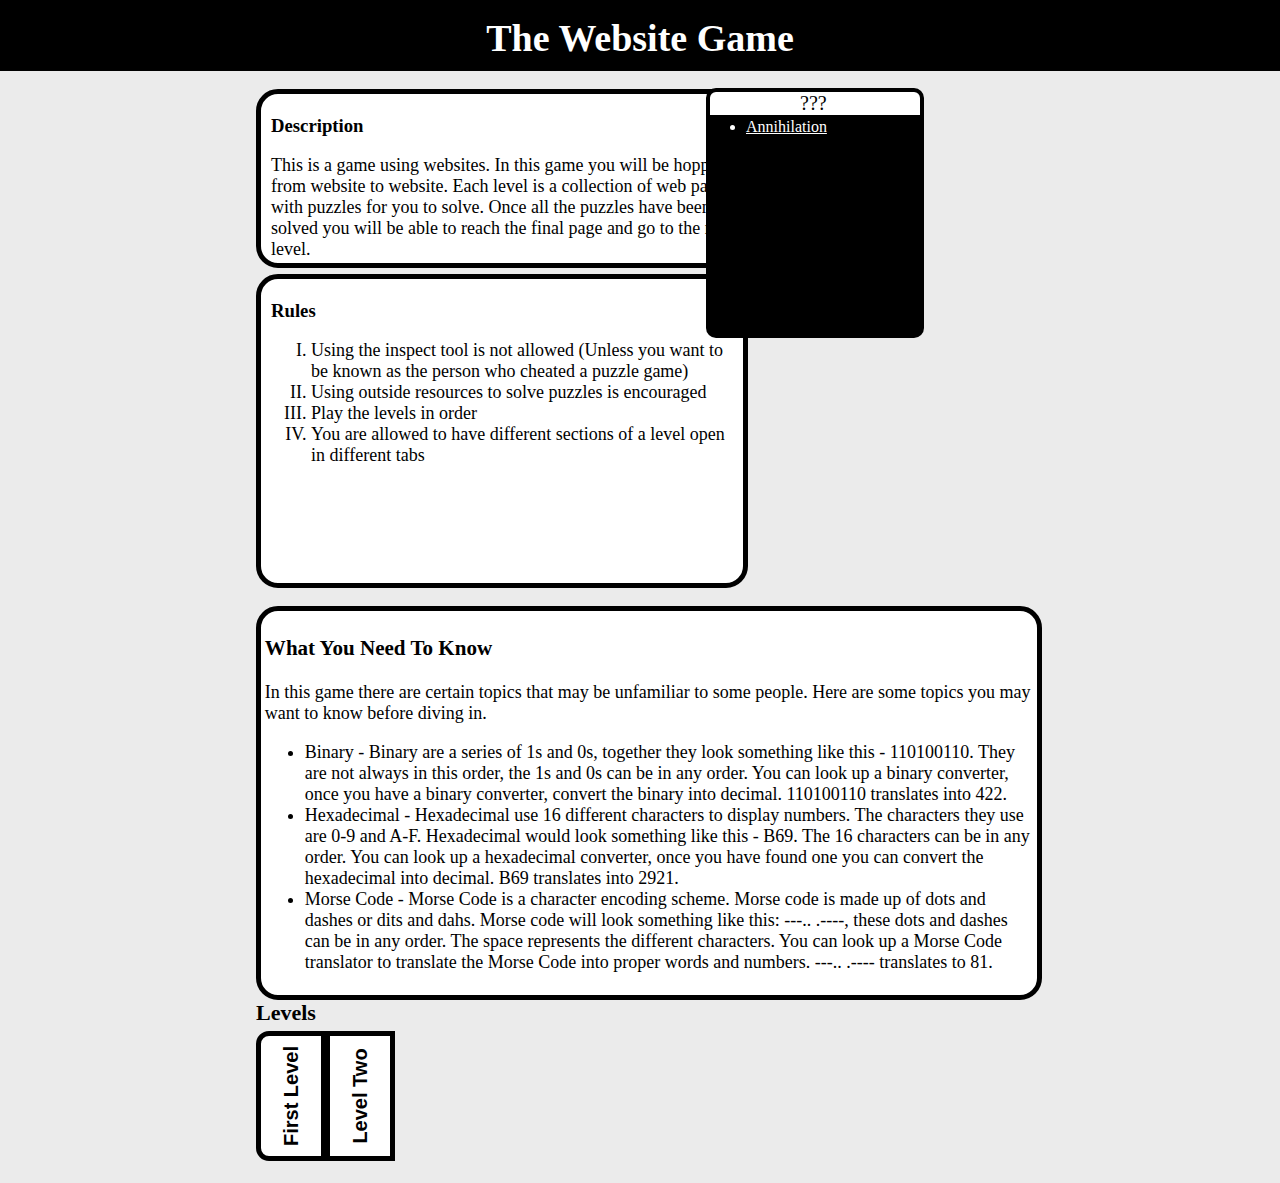
<file: index.html>
﻿<!--
  Name: Xavier Burgess
  Course: Web Development
  Teacher: Mr. Hardman
  School: PTEC
  Date Last Modified: November 16th, 2019
  Important Notes: Use Microsoft Edge to open the website due to some minor issues with the bonus level and Chrome
-->
<!DOCTYPE html>


<html lang="en" xmlns="http://www.w3.org/1999/xhtml">
<head>
    <meta charset="utf-8" />
    <title>Main Menu</title>
    <link rel="stylesheet" type="text/css" href="homePageStyle.css" />
</head>
<body>
    <header>
        <div class="headingBox">
            <h1 class="heading">The Website Game</h1>
        </div>
        <br />
    </header>
    <main>
        <div class="descBox">
            <h3>Description</h3>
            <div class="descText">
                <p>
                    This is a game using websites. In this game you will be hopping <br />from website to website. Each level is a collection of
                    web pages <br />with puzzles for you to solve. Once all the puzzles have been <br />solved you will be able to reach the final page and
                    go to the next <br />level.
                </p>
            </div>
        </div>
        <br />
        <br />
        <div class="entireBonus">
            <div class="bonusHead">
                <p>???</p>
            </div>

            <div class="bonusBox">
                <ul>
                    <li><a href="bonus-levels/first-level/annihilation.html">Annihilation</a></li>
                </ul>
            </div>
        </div>

        <div class="rulesBox">
            <h3>Rules</h3>
            <ol type="I" class="rulesText">
                <li>Using the inspect tool is not allowed (Unless you want to be known as the person who cheated a puzzle game)</li>
                <li>Using outside resources to solve puzzles is encouraged</li>
                <li>Play the levels in order</li>
                <li>You are allowed to have different sections of a level open in different tabs</li>
            </ol>
        </div>
        <br />

        <div class="info">
            <h3>What You Need To Know</h3>
            <p>
                In this game there are certain topics that may be unfamiliar to some people. Here are some topics you may want to know before diving in.
                <ul>
                    <li>Binary - Binary are a series of 1s and 0s, together they look something like this - 110100110. They are not always in this order,
                    the 1s and 0s can be in any order. You can look up a binary converter, once you have a binary converter, convert the binary into 
                    decimal. 110100110 translates into 422.</li>
                    <li>Hexadecimal - Hexadecimal use 16 different characters to display numbers. The characters they use are 0-9 and A-F. Hexadecimal 
                    would look something like this - B69. The 16 characters can be in any order. You can look up a hexadecimal converter, once you have
                    found one you can convert the hexadecimal into decimal. B69 translates into 2921.</li>
                    <li>Morse Code - Morse Code is a character encoding scheme. Morse code is made up of dots and dashes or dits and dahs. Morse code will
                    look something like this: ---.. .----, these dots and dashes can be in any order. The space represents the different characters. You
                    can look up a Morse Code translator to translate the Morse Code into proper words and numbers. ---.. .---- translates to 81.</li>
                </ul>
            </p>
        </div>

        <br/>

        <h3 class="lvlText">Levels</h3>
    </main>

    <nav>
        <div class="lvl1Button">
            <button style="border-top-left-radius: 13px;
                border-top-right-radius: 13px;
                font-size: 20px;"
                    onclick="window.location.href='level-one/one-a.html'">
                First Level
            </button>
        </div>
        <div class="lvl2Button">
            <button style="font-size: 20px;" onclick="window.location.href='level-two/two-a.html'">Level Two</button>
        </div>

    </nav>
    <br/>
    <p></p>

</body>
</html>
</file>
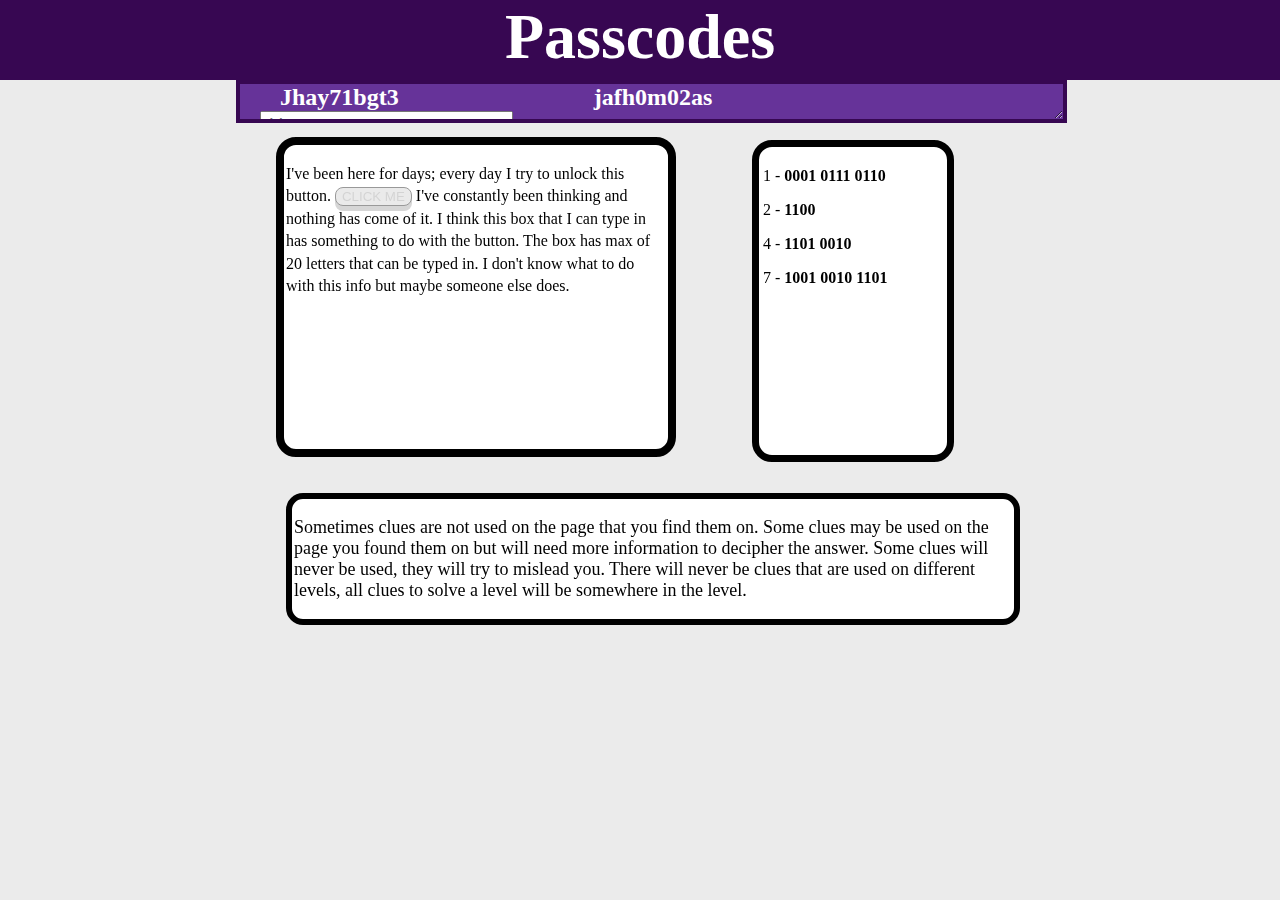
<file: level-one/one-a.html>
﻿<!DOCTYPE html>

<html lang="en" xmlns="http://www.w3.org/1999/xhtml">
<head>
    <meta charset="utf-8" />
    <title>1gef9</title>
    <link rel="stylesheet" type="text/css" href="level1stylesheet.css" media="screen" />

</head>
<body onload="oneASetUp()">
    <script src="lvl1Script.js"></script>

    <header>
        <div class="lvl1Header">
            <h1>Passcodes</h1>
        </div>
    </header>

    <nav>
        <ul>
            <li><h2>Jhay71bgt3</h2></li>
            <li><h2 id="centerSubHead">jafh0m02as</h2></li>
            <li><input id="lock1" placeholder="title" size="20" maxlength="20"></li>
        </ul>
    </nav>
    
    <main>
        <br/>
        <br/>
        <br/>
        <div class="lvl1MainText">
            <p>
                I've been here for days; every day I try to unlock this button. <button id="btn1" onclick="nextlvl()">CLICK ME</button> I've constantly been
                thinking and nothing has come of it. I think this box that I can type in has something to do with the button. The box has
                max of 20 letters that can be typed in. I don't know what to do with this info but maybe someone else does.
            </p>
        </div>

        <br />
        <div class="lvl1Codes">
            <p>1 - <b>0001 0111 0110</b></p>
            <p>2 - <b>1100</b></p>
            <p>4 - <b>1101 0010</b></p>
            <p>7 - <b>1001 0010 1101</b></p>
        </div>
        
        <br/>
        <div class="lvl1BotText">
            <p>
                Sometimes clues are not used on the page that you find them on. Some clues may be used on the page you found them on but
                will need more information to decipher the answer. Some clues will never be used, they will try to mislead you. There will
                never be clues that are used on different levels, all clues to solve a level will be somewhere in the level.
            </p>
        </div>
    </main>
</body>
</html>
</file>
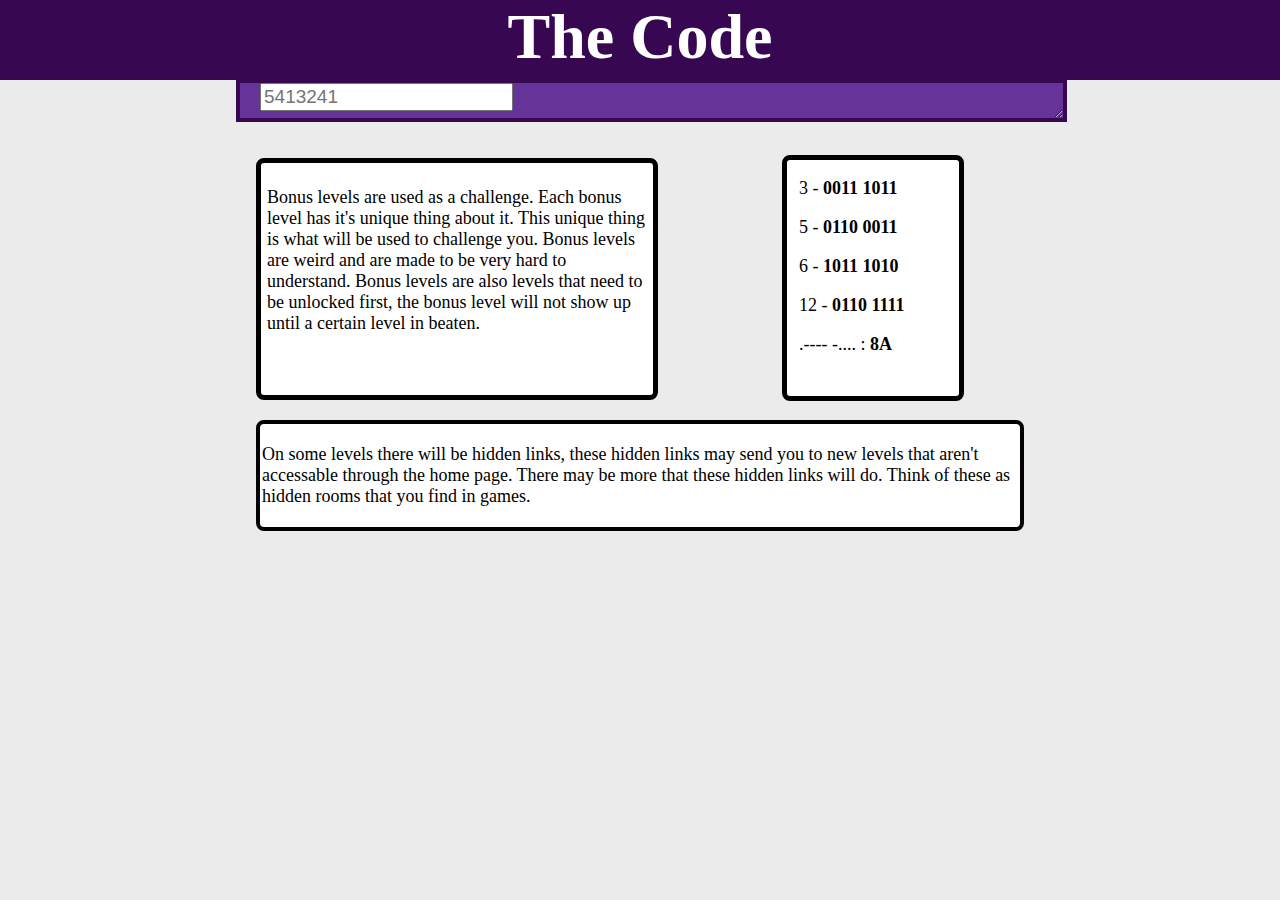
<file: level-one/one-b.html>
﻿<!DOCTYPE html>

<html lang="en" xmlns="http://www.w3.org/1999/xhtml">
<head>
    <meta charset="utf-8" />
    <title>Part 2</title>
    <link rel="stylesheet" type="text/css" href="level1stylesheet.css" media="screen" />

</head>
<body onload="pass2()">

    <script src="lvl1Script.js"></script>
    <header>
        <div class="lvl2Header">
            <h1>The Code</h1>
        </div>
    </header>
    <br/>
    <nav>
        <ul class="lvl2SubHead">
            <li><input id="lock2" placeholder="5413241" size="20" maxlength="20"></li>
            <li><button id="btn2" onclick="lvlOneFinal()">FINAL</button></li>
        </ul>
    </nav>
    <br/>
    <br/>
    <main>
        <div class="lvl2MainText">
            <p>Bonus levels are used as a challenge. Each bonus level has it's unique thing about it. This unique thing is what will
            be used to challenge you. Bonus levels are weird and are made to be very hard to understand. Bonus levels are also levels
            that need to be unlocked first, the bonus level will not show up until a certain level in beaten.</p>
        </div>
        <div class="lvl2codes">
            <p>3 - <b>0011 1011</b></p>
            <p>5 - <b>0110 0011</b></p>
            <p>6 - <b>1011 1010</b></p>
            <p>12 - <b>0110 1111</b></p>
            <p>.---- -.... : <b>8A</b></p>
        </div>
        <div class="lvl2BotText">
            <p>On some levels there will be hidden links, these hidden links may send you to new levels that aren't accessable through
            the home page. There may be more that these hidden links will do. Think of these as hidden rooms that you find in games.
            </p>
        </div>
    </main>
</body>
</html>
</file>
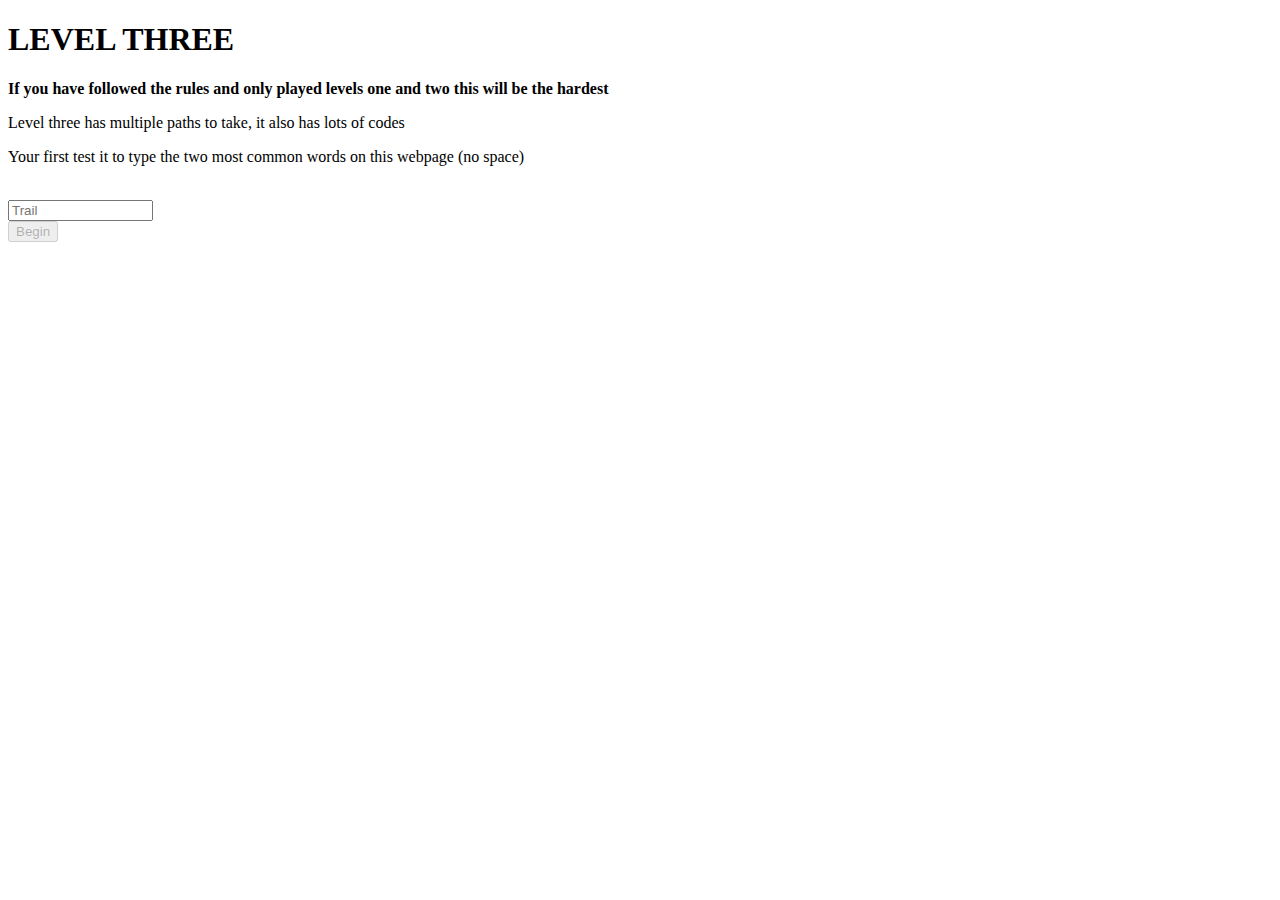
<file: level-three/three-a.html>
﻿<!DOCTYPE html>

<html lang="en" xmlns="http://www.w3.org/1999/xhtml">
<head>
    <meta charset="utf-8" />
    <title>LEVEL THREE</title>
</head>
<body onload="completeTrial()">

    <h1>LEVEL THREE</h1>
    <p><b>If you have followed the rules and only played levels one and two this will be the hardest</b></p>
    <p>Level three has multiple paths to take, it also has lots of codes</p>
    <p>Your first test it to type the two most common words on this webpage (no space)</p>
    <br/>
    <input id="trial" placeholder="Trail" size="15" maxlength="15">
    <br/>
    <button id="trialBtn">Begin</button>

    <script type="text/javascript">
        setInterval(completeTrial, 200);

        function completeTrial()
        {
            var text = document.getElementById("trial").value;
            var bttn = document.getElementById("trialBtn");

            if(text == "LEVELTHREE")
            {
                bttn.disabled = false;
            }
            else
            {
                bttn.disabled = true;
            }
        }
    </script>
</body>
</html>
</file>
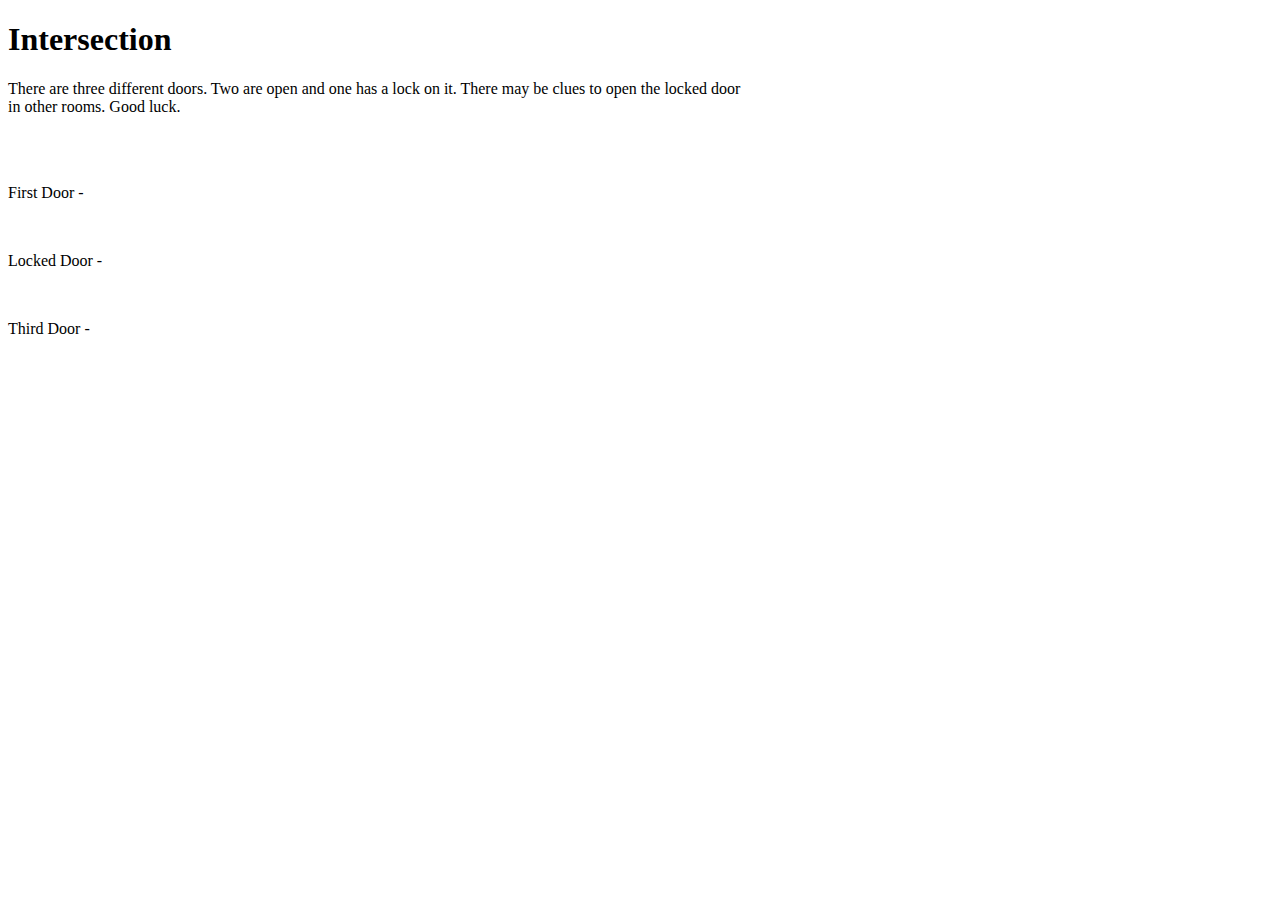
<file: level-three/three-b.html>
﻿<!DOCTYPE html>

<html lang="en" xmlns="http://www.w3.org/1999/xhtml">
<head>
    <meta charset="utf-8" />
    <title>Intersection</title>
</head>
<body>
    <h1>Intersection</h1>
    <p>There are three different doors. Two are open and one has a lock on it. There may be clues to open the locked door <br/>
    in other rooms. Good luck.</p>
    <br/>
    <br/>
    <p>First Door - </p>
    <br/>
    <p>Locked Door - </p>
    <br/>
    <p>Third Door - </p>

</body>
</html>
</file>
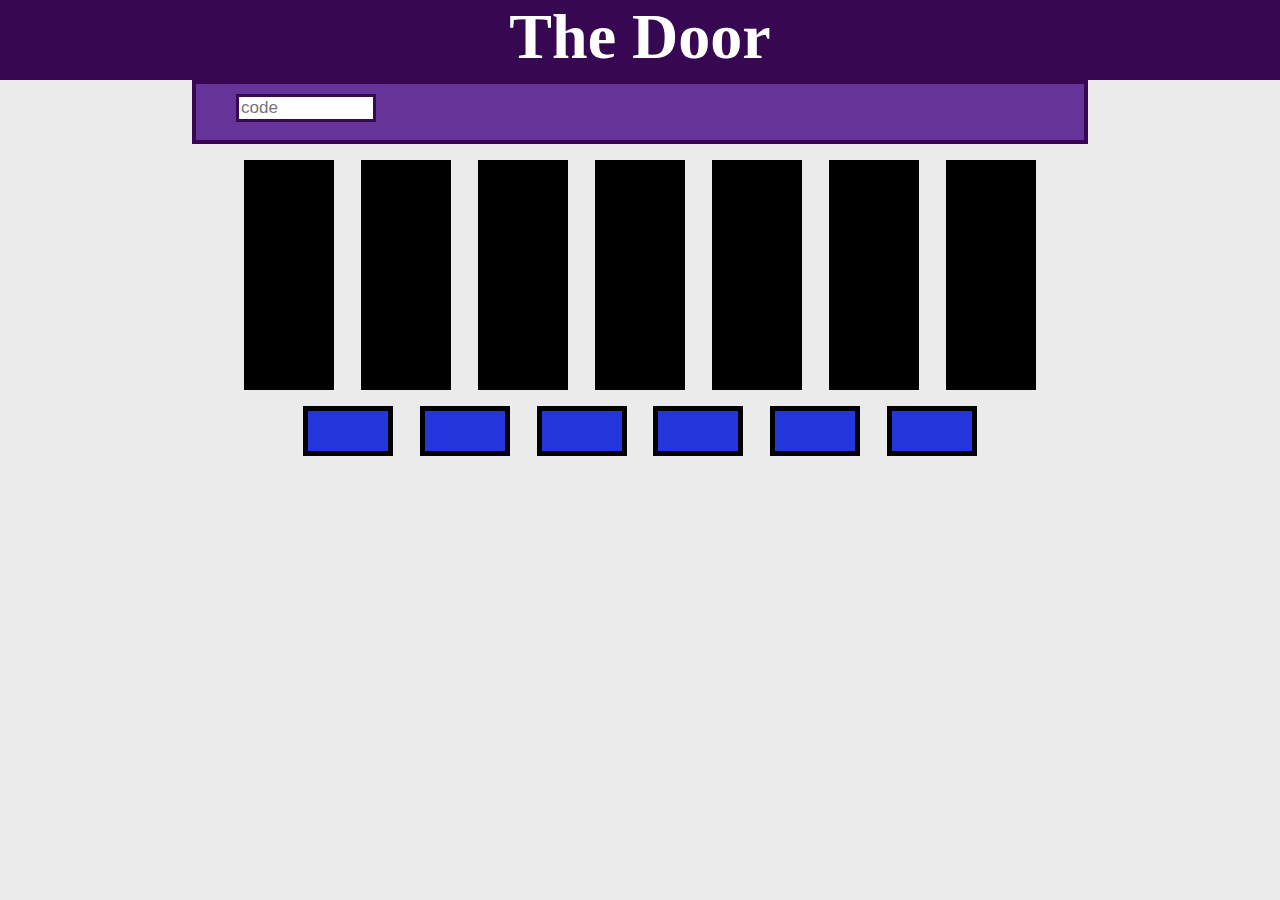
<file: level-two/two-a.1.html>
﻿<!DOCTYPE html>

<html lang="en" xmlns="http://www.w3.org/1999/xhtml">
<head>
    <meta charset="utf-8" />
    <title>Path 1</title>
    <link rel="stylesheet" type="text/css" href="level2Stylesheet.css" />
</head>
<body onload="setupFinal()">

    <script src="lvl2Script.js"></script>

    <header>
        <div id="lvl2Header">
            <h1>The Door</h1>
        </div>
    </header>

    <nav>
        <ul>
            <li><input id="lvlTwoLock" placeholder="code" size="20" maxlength="20"></li>
            <li><button id="twoFinal" onclick="lvlTwoEnd()">CLICK ME</button></li>
        </ul>
    </nav>

    <main>
        <div align="center" id="allLight">
            <ul id="lights">
                <li class="lightList"></li>
                <li class="lightList"></li>
                <li class="lightList"></li>
                <li class="lightList"></li>
                <li class="lightList"></li>
                <li class="lightList"></li>
                <li class="lightList"></li>
            </ul>
        </div>

        <br/>

        <div align="center" id="allBtns">
            <ul id="btns">
                <li><button class="lightButtons" id="inactive" onclick="setActive(this)"></button></li> 
                <li><button class="lightButtons" id="inactive" onclick="setActive(this)"></button></li>
                <li><button class="lightButtons" id="inactive" onclick="setActive(this)"></button></li>
                <li><button class="lightButtons" id="inactive" onclick="setActive(this)"></button></li>
                <li><button class="lightButtons" id="inactive" onclick="setActive(this)"></button></li>
                <li><button class="lightButtons" id="inactive" onclick="setActive(this)"></button></li>
            </ul>
        </div>

        <div id="solutionText">
            <p>Flick the switches in positions 2, 3, and 6. Look at the lights, convert it to binary, black = 0, green = 1. Change
            the binary to decimal and put that number where the code goes.</p>
        </div>

    </main>
    
</body>
</html>
</file>
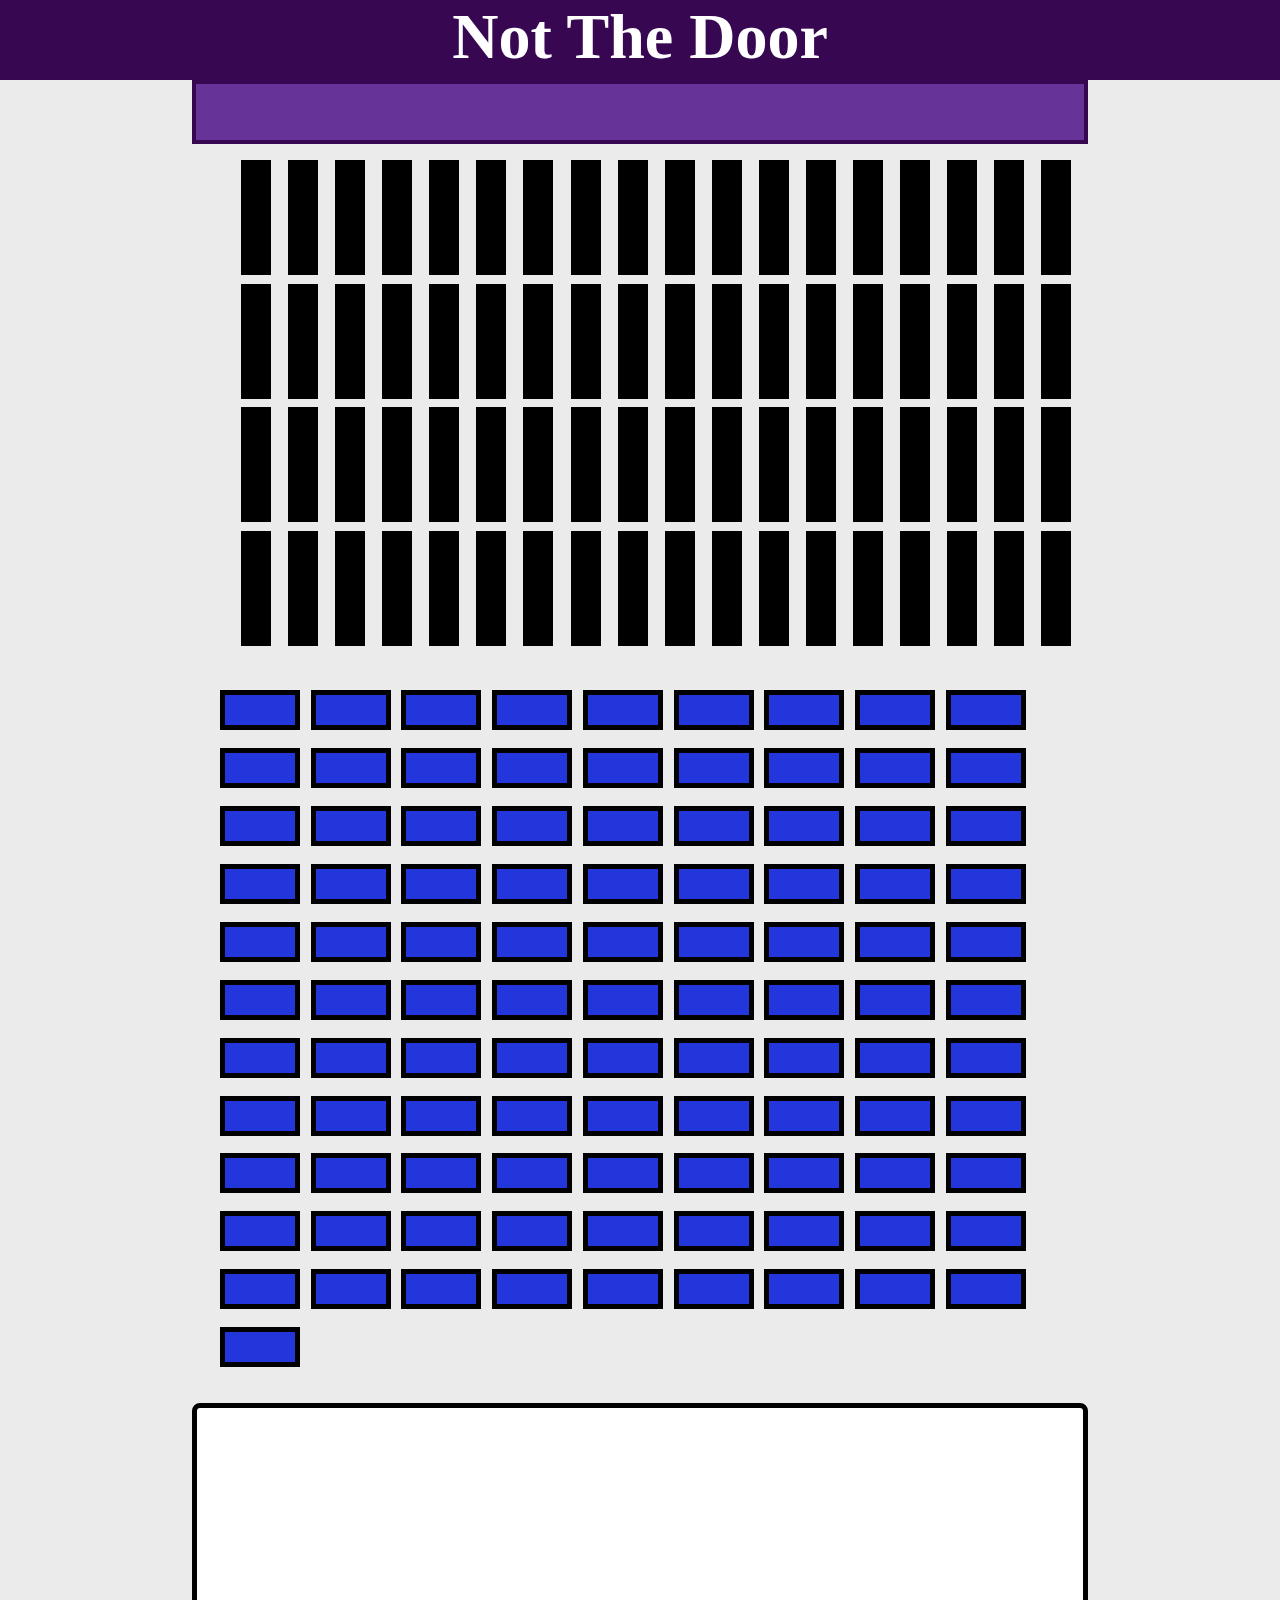
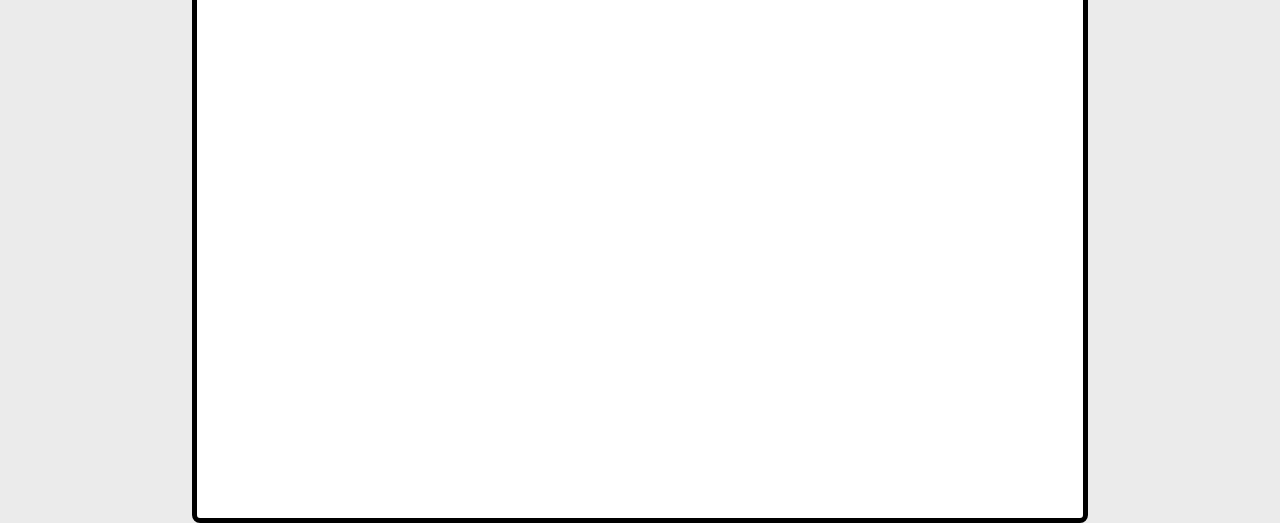
<file: level-two/two-a.2.html>
﻿<!DOCTYPE html>

<html lang="en" xmlns="http://www.w3.org/1999/xhtml">
<head>
    <meta charset="utf-8" />
    <title>Path 2</title>
    <link rel="stylesheet" type="text/css" href="level2Stylesheet.css" />
</head>
<body onload="setUp()">
    <script src="lvl2Script2.js"></script>

    <header>
        <div id="lvl2Header">
            <h1>Not The Door</h1>
        </div>
    </header>

    <nav>
        <ul>
            
        </ul>
    </nav>

    <main>
        <div align="center" id="allLight2">
            <ul id="lights2">
                <li class="lightList2"></li>
                <li class="lightList2"></li>
                <li class="lightList2"></li>
                <li class="lightList2"></li>
                <li class="lightList2"></li>
                <li class="lightList2"></li>
                <li class="lightList2"></li>
                <li class="lightList2"></li>
                <li class="lightList2"></li>
                <li class="lightList2"></li>
                <li class="lightList2"></li>
                <li class="lightList2"></li>
                <li class="lightList2"></li>
                <li class="lightList2"></li>
                <li class="lightList2"></li>
                <li class="lightList2"></li>
                <li class="lightList2"></li>
                <li class="lightList2"></li>
                <li class="lightList2"></li>
                <li class="lightList2"></li>
                <li class="lightList2"></li>
                <li class="lightList2"></li>
                <li class="lightList2"></li>
                <li class="lightList2"></li>
                <li class="lightList2"></li>
                <li class="lightList2"></li>
                <li class="lightList2"></li>
                <li class="lightList2"></li>
                <li class="lightList2"></li>
                <li class="lightList2"></li>
                <li class="lightList2"></li>
                <li class="lightList2"></li>
                <li class="lightList2"></li>
                <li class="lightList2"></li>
                <li class="lightList2"></li>
                <li class="lightList2"></li>
                <li class="lightList2"></li>
                <li class="lightList2"></li>
                <li class="lightList2"></li>
                <li class="lightList2"></li>
                <li class="lightList2"></li>
                <li class="lightList2"></li>
                <li class="lightList2"></li>
                <li class="lightList2"></li>
                <li class="lightList2"></li>
                <li class="lightList2"></li>
                <li class="lightList2"></li>
                <li class="lightList2"></li>
                <li class="lightList2"></li>
                <li class="lightList2"></li>
                <li class="lightList2"></li>
                <li class="lightList2"></li>
                <li class="lightList2"></li>
                <li class="lightList2"></li>
                <li class="lightList2"></li>
                <li class="lightList2"></li>
                <li class="lightList2"></li>
                <li class="lightList2"></li>
                <li class="lightList2"></li>
                <li class="lightList2"></li>
                <li class="lightList2"></li>
                <li class="lightList2"></li>
                <li class="lightList2"></li>
                <li class="lightList2"></li>
                <li class="lightList2"></li>
                <li class="lightList2"></li>
                <li class="lightList2"></li>
                <li class="lightList2"></li>
                <li class="lightList2"></li>
                <li class="lightList2"></li>
                <li class="lightList2"></li>
                <li class="lightList2"></li>
            </ul>
        </div>

        <br/>

        <div align="center" id="allBtns2">
            <ul id="btns2">
                <li><button class="lightButtons2" id="inactive" onclick="setActive2(this)"></button></li>
                <li><button class="lightButtons2" id="inactive" onclick="setActive2(this)"></button></li>
                <li><button class="lightButtons2" id="inactive" onclick="setActive2(this)"></button></li>
                <li><button class="lightButtons2" id="inactive" onclick="setActive2(this)"></button></li>
                <li><button class="lightButtons2" id="inactive" onclick="setActive2(this)"></button></li>
                <li><button class="lightButtons2" id="inactive" onclick="setActive2(this)"></button></li>
                <li><button class="lightButtons2" id="inactive" onclick="setActive2(this)"></button></li>
                <li><button class="lightButtons2" id="inactive" onclick="setActive2(this)"></button></li>
                <li><button class="lightButtons2" id="inactive" onclick="setActive2(this)"></button></li>
                <li><button class="lightButtons2" id="inactive" onclick="setActive2(this)"></button></li>
                <li><button class="lightButtons2" id="inactive" onclick="setActive2(this)"></button></li>
                <li><button class="lightButtons2" id="inactive" onclick="setActive2(this)"></button></li>
                <li><button class="lightButtons2" id="inactive" onclick="setActive2(this)"></button></li>
                <li><button class="lightButtons2" id="inactive" onclick="setActive2(this)"></button></li>
                <li><button class="lightButtons2" id="inactive" onclick="setActive2(this)"></button></li>
                <li><button class="lightButtons2" id="inactive" onclick="setActive2(this)"></button></li>
                <li><button class="lightButtons2" id="inactive" onclick="setActive2(this)"></button></li>
                <li><button class="lightButtons2" id="inactive" onclick="setActive2(this)"></button></li>
                <li><button class="lightButtons2" id="inactive" onclick="setActive2(this)"></button></li>
                <li><button class="lightButtons2" id="inactive" onclick="setActive2(this)"></button></li>
                <li><button class="lightButtons2" id="inactive" onclick="setActive2(this)"></button></li>
                <li><button class="lightButtons2" id="inactive" onclick="setActive2(this)"></button></li>
                <li><button class="lightButtons2" id="inactive" onclick="setActive2(this)"></button></li>
                <li><button class="lightButtons2" id="inactive" onclick="setActive2(this)"></button></li>
                <li><button class="lightButtons2" id="inactive" onclick="setActive2(this)"></button></li>
                <li><button class="lightButtons2" id="inactive" onclick="setActive2(this)"></button></li>
                <li><button class="lightButtons2" id="inactive" onclick="setActive2(this)"></button></li>
                <li><button class="lightButtons2" id="inactive" onclick="setActive2(this)"></button></li>
                <li><button class="lightButtons2" id="inactive" onclick="setActive2(this)"></button></li>
                <li><button class="lightButtons2" id="inactive" onclick="setActive2(this)"></button></li>
                <li><button class="lightButtons2" id="inactive" onclick="setActive2(this)"></button></li>
                <li><button class="lightButtons2" id="inactive" onclick="setActive2(this)"></button></li>
                <li><button class="lightButtons2" id="inactive" onclick="setActive2(this)"></button></li>
                <li><button class="lightButtons2" id="inactive" onclick="setActive2(this)"></button></li>
                <li><button class="lightButtons2" id="inactive" onclick="setActive2(this)"></button></li>
                <li><button class="lightButtons2" id="inactive" onclick="setActive2(this)"></button></li>
                <li><button class="lightButtons2" id="inactive" onclick="setActive2(this)"></button></li>
                <li><button class="lightButtons2" id="inactive" onclick="setActive2(this)"></button></li>
                <li><button class="lightButtons2" id="inactive" onclick="setActive2(this)"></button></li>
                <li><button class="lightButtons2" id="inactive" onclick="setActive2(this)"></button></li>
                <li><button class="lightButtons2" id="inactive" onclick="setActive2(this)"></button></li>
                <li><button class="lightButtons2" id="inactive" onclick="setActive2(this)"></button></li>
                <li><button class="lightButtons2" id="inactive" onclick="setActive2(this)"></button></li>
                <li><button class="lightButtons2" id="inactive" onclick="setActive2(this)"></button></li>
                <li><button class="lightButtons2" id="inactive" onclick="setActive2(this)"></button></li>
                <li><button class="lightButtons2" id="inactive" onclick="setActive2(this)"></button></li>
                <li><button class="lightButtons2" id="inactive" onclick="setActive2(this)"></button></li>
                <li><button class="lightButtons2" id="inactive" onclick="setActive2(this)"></button></li>
                <li><button class="lightButtons2" id="inactive" onclick="setActive2(this)"></button></li>
                <li><button class="lightButtons2" id="inactive" onclick="setActive2(this)"></button></li>
                <li><button class="lightButtons2" id="inactive" onclick="setActive2(this)"></button></li>
                <li><button class="lightButtons2" id="inactive" onclick="setActive2(this)"></button></li>
                <li><button class="lightButtons2" id="inactive" onclick="setActive2(this)"></button></li>
                <li><button class="lightButtons2" id="inactive" onclick="setActive2(this)"></button></li>
                <li><button class="lightButtons2" id="inactive" onclick="setActive2(this)"></button></li>
                <li><button class="lightButtons2" id="inactive" onclick="setActive2(this)"></button></li>
                <li><button class="lightButtons2" id="inactive" onclick="setActive2(this)"></button></li>
                <li><button class="lightButtons2" id="inactive" onclick="setActive2(this)"></button></li>
                <li><button class="lightButtons2" id="inactive" onclick="setActive2(this)"></button></li>
                <li><button class="lightButtons2" id="inactive" onclick="setActive2(this)"></button></li>
                <li><button class="lightButtons2" id="inactive" onclick="setActive2(this)"></button></li>
                <li><button class="lightButtons2" id="inactive" onclick="setActive2(this)"></button></li>
                <li><button class="lightButtons2" id="inactive" onclick="setActive2(this)"></button></li>
                <li><button class="lightButtons2" id="inactive" onclick="setActive2(this)"></button></li>
                <li><button class="lightButtons2" id="inactive" onclick="setActive2(this)"></button></li>
                <li><button class="lightButtons2" id="inactive" onclick="setActive2(this)"></button></li>
                <li><button class="lightButtons2" id="inactive" onclick="setActive2(this)"></button></li>
                <li><button class="lightButtons2" id="inactive" onclick="setActive2(this)"></button></li>
                <li><button class="lightButtons2" id="inactive" onclick="setActive2(this)"></button></li>
                <li><button class="lightButtons2" id="inactive" onclick="setActive2(this)"></button></li>
                <li><button class="lightButtons2" id="inactive" onclick="setActive2(this)"></button></li>
                <li><button class="lightButtons2" id="inactive" onclick="setActive2(this)"></button></li>
                <li><button class="lightButtons2" id="inactive" onclick="setActive2(this)"></button></li>
                <li><button class="lightButtons2" id="inactive" onclick="setActive2(this)"></button></li>
                <li><button class="lightButtons2" id="inactive" onclick="setActive2(this)"></button></li>
                <li><button class="lightButtons2" id="inactive" onclick="setActive2(this)"></button></li>
                <li><button class="lightButtons2" id="inactive" onclick="setActive2(this)"></button></li>
                <li><button class="lightButtons2" id="inactive" onclick="setActive2(this)"></button></li>
                <li><button class="lightButtons2" id="inactive" onclick="setActive2(this)"></button></li>
                <li><button class="lightButtons2" id="inactive" onclick="setActive2(this)"></button></li>
                <li><button class="lightButtons2" id="inactive" onclick="setActive2(this)"></button></li>
                <li><button class="lightButtons2" id="inactive" onclick="setActive2(this)"></button></li>
                <li><button class="lightButtons2" id="inactive" onclick="setActive2(this)"></button></li>
                <li><button class="lightButtons2" id="inactive" onclick="setActive2(this)"></button></li>
                <li><button class="lightButtons2" id="inactive" onclick="setActive2(this)"></button></li>
                <li><button class="lightButtons2" id="inactive" onclick="setActive2(this)"></button></li>
                <li><button class="lightButtons2" id="inactive" onclick="setActive2(this)"></button></li>
                <li><button class="lightButtons2" id="inactive" onclick="setActive2(this)"></button></li>
                <li><button class="lightButtons2" id="inactive" onclick="setActive2(this)"></button></li>
                <li><button class="lightButtons2" id="inactive" onclick="setActive2(this)"></button></li>
                <li><button class="lightButtons2" id="inactive" onclick="setActive2(this)"></button></li>
                <li><button class="lightButtons2" id="inactive" onclick="setActive2(this)"></button></li>
                <li><button class="lightButtons2" id="inactive" onclick="setActive2(this)"></button></li>
                <li><button class="lightButtons2" id="inactive" onclick="setActive2(this)"></button></li>
                <li><button class="lightButtons2" id="inactive" onclick="setActive2(this)"></button></li>
                <li><button class="lightButtons2" id="inactive" onclick="setActive2(this)"></button></li>
                <li><button class="lightButtons2" id="inactive" onclick="setActive2(this)"></button></li>
                <li><button class="lightButtons2" id="inactive" onclick="setActive2(this)"></button></li>
                <li><button class="lightButtons2" id="inactive" onclick="setActive2(this)"></button></li>
                <li><button class="lightButtons2" id="inactive" onclick="setActive2(this)"></button></li>
            </ul>
        </div>

        <br/>
        <br/>

        <div id="impossBox">
            <p id="impossText" >Congratulations, you have somehow complete a near impossible lock. In total there are 1 267 650 600 228 229 401 496 703 205 376
            different combinations, and you found the right one. To put that number into perspective, there are 181 times more
            combinations then there are atoms in the average human body. I don't know if you got lucky or if you got help or if you got
            a computer to brute force it or if you cheated and didn't actually figure it out. What I do know is that you have bragging rights over everyone
            else.</p>
        </div>
    </main>
</body>
</html>
</file>
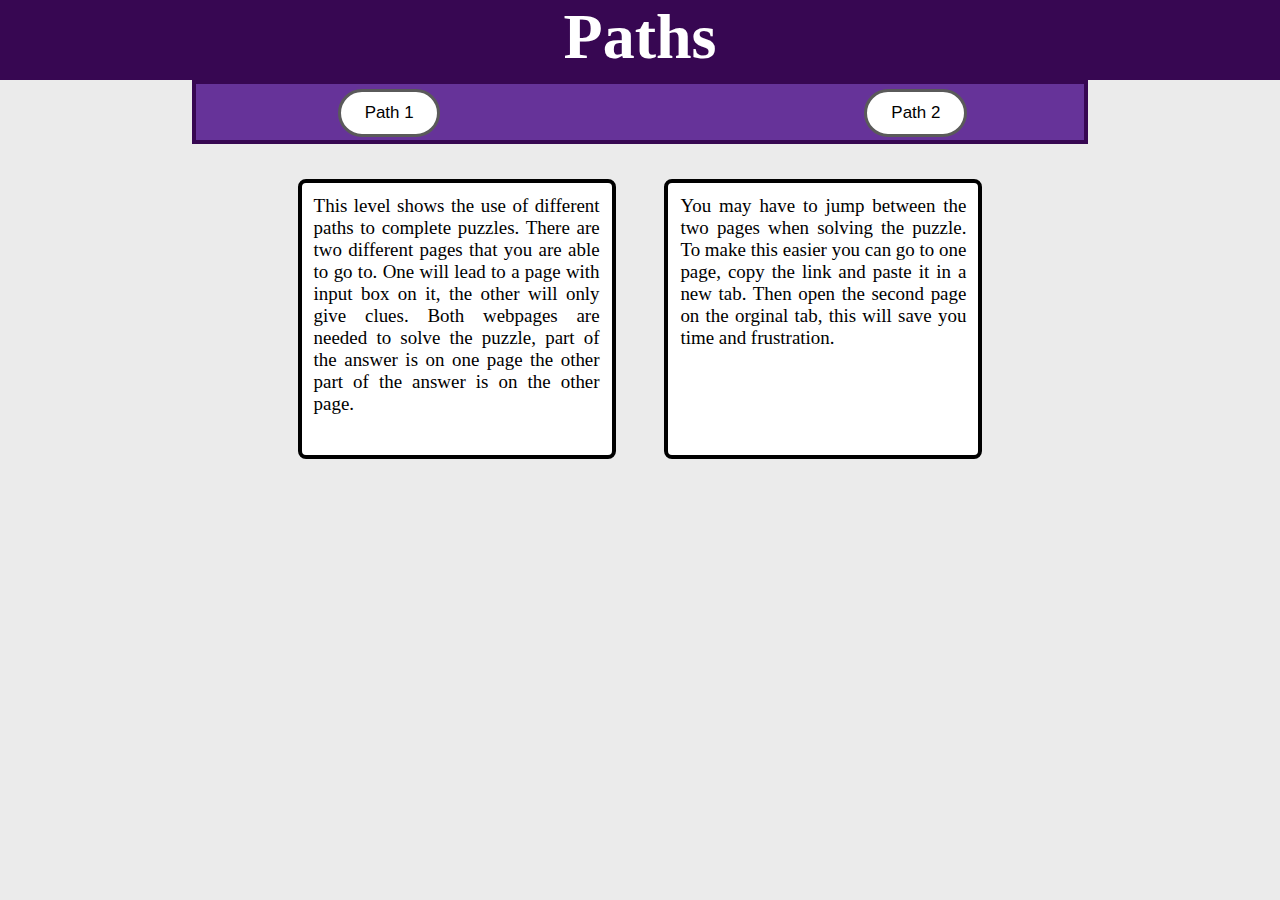
<file: level-two/two-a.html>
﻿<!DOCTYPE html>

<html lang="en" xmlns="http://www.w3.org/1999/xhtml">
<head>
    <meta charset="utf-8" />
    <title>Paths</title>
    <link rel="stylesheet" type="text/css" href="level2Stylesheet.css" />
</head>
<body>
    <header>
        <div id="lvl2Header">
            <h1>Paths</h1>
        </div>

    </header>

    <nav>
        <ul>
            <li id="path1"><button onclick="window.location.href = 'two-a.1.html';">Path 1</button></li>
            <li><button onclick="window.location.href = 'two-a.2.html';">Path 2</button></li>

        </ul>
        
    </nav>

    <main>
        <div align="center">
            <div class="text">
                <p id="text1">
                    This level shows the use of different paths to complete puzzles. There are two different pages that you are able to go to. One will lead
                    to a page with input box on it, the other will only give clues. Both webpages are needed to solve the puzzle, part of the answer is on
                    one page the other part of the answer is on the other page.
                </p>
            </div>

            <div class="text" id="box2">
                <p id="text1">
                    You may have to jump between the two pages when solving the puzzle. To make this easier you can go to one page, copy the link and paste it
                    in a new tab. Then open the second page on the orginal tab, this will save you time and frustration.
                </p>
            </div>
        </div>
    </main>
</body>
</html>
</file>
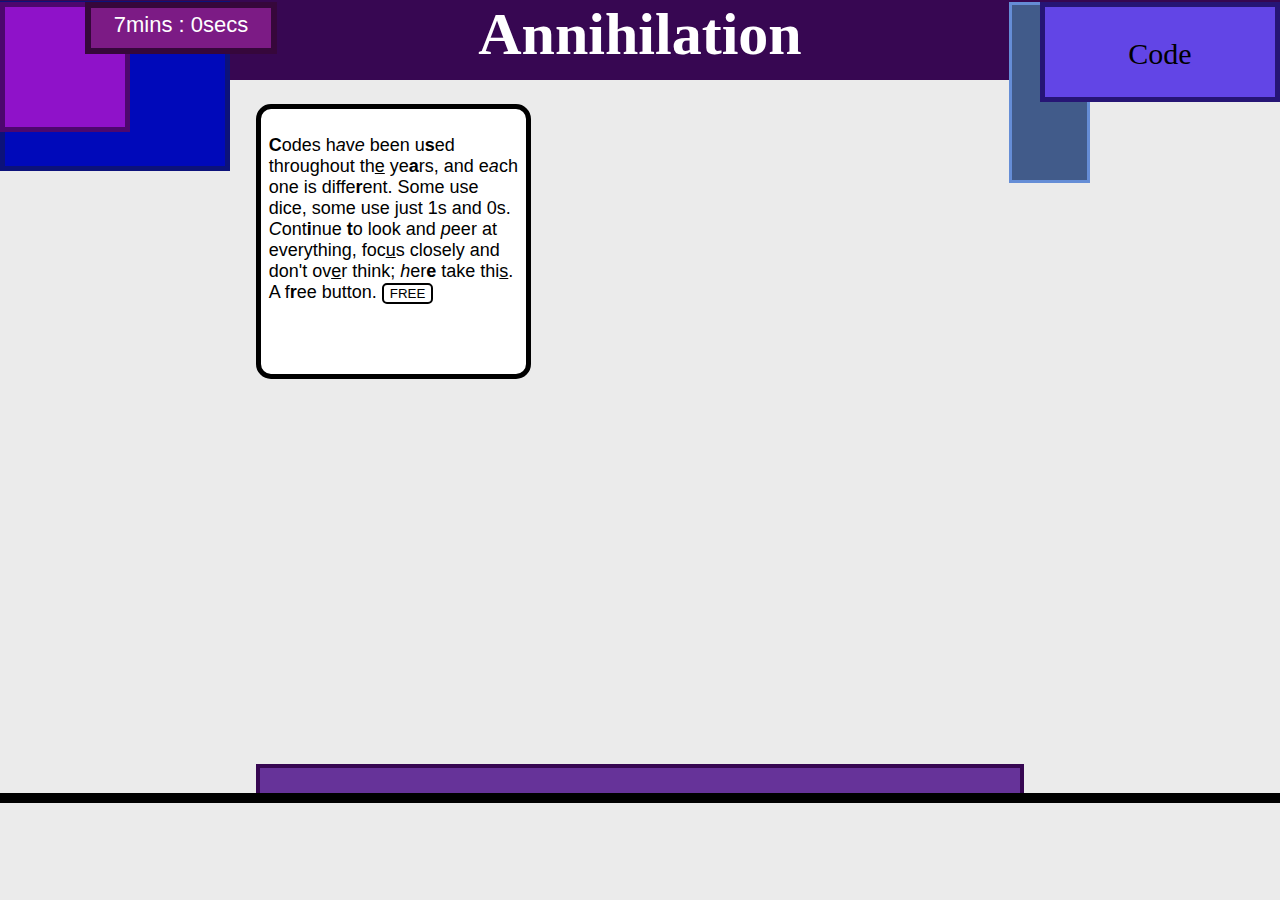
<file: bonus-levels/first-level/annihilation.html>
﻿<!DOCTYPE html>

<html lang="en" xmlns="http://www.w3.org/1999/xhtml">
<head>
    <meta charset="utf-8" />
    <title>Annihilation</title>
    <link rel="stylesheet" type="text/css" href="annihilationStylesheet.css" media="screen" />

    <style>
        body {
            position: relative;
            z-index: 0;
        }

        /**All of the CSS below is used to style the flip card on the bonus level. box2Inner is styled to be positioned relative to box2
        and sets the transition to transform the box and that the transition will take 0.3secs. Then the transform-style to preserve-3d
        so that the object is not flat, and stays a 3d object.

        .box2:hover .box2Inner is styled so that when the box is being hovered on the object will rotate on the Y-axis a full 180 degrees

        .box2Front, .box2Back is styled so that the front and the back are the correct size and that the backside of the box is hidden

        .box2Back is styled so that the back of the box is on the back side by rotating it.
        */
        .box2Inner {
            position: relative;
            width: 100%;
            height: 100%;
            text-align: center;
            transition: transform 0.3s;
            transform-style: preserve-3d;
            -webkit-transition: transform 0.3s;
            -moz-transition: transform 0.3s;
            -o-transition: transform 0.3s;
            -webkit-transform-style: preserve-3d;
            z-index: 2;
        }

        .box2:hover .box2Inner {
            transform: rotateY(180deg);
            -webkit-transform: rotateY(180deg);
            -o-transform: rotateY(180deg);
            -moz-transform: rotateY(180deg);
            -ms-transform: rotateY(180deg);
            z-index: 2;
        }

        .box2Front, .box2Back {
            position: absolute;
            width: 100%;
            height: 100%;
            backface-visibility: hidden;
            z-index: 2;
        }

        .box2Front {
            background-color: #6245e6;
            color: black;
            z-index: 2;
        }

        .box2Back {
            background-color: #6245e6;
            color: black;
            transform: rotateY(180deg);
            -webkit-transform: rotateY(180deg);
            -o-transform: rotateY(180deg);
            -moz-transform: rotateY(180deg);
            -ms-transform: rotateY(180deg);
            font-family: Arial, Helvetica, sans-serif;
            z-index: 2;
        }
    </style>

</head>
<body onload="bonusSetUp()">
    <script src="bonusScript.js"></script>

    <header>
        <h1>Annihilation</h1>
        <div id="box1"></div>

        <div class="box2">
            <div class="box2Inner">
                <div class="box2Front">
                    <p>Code</p>
                </div>
                <div class="box2Back">
                    <input id="underline" placeholder="underlined" size="11" maxlength="4" />
                </div>
            </div>
        </div>

        <div class="box3"></div>
        <div id="box4">
            <p id="time"></p>
        </div>
        <div id="box5"></div>
    </header>

    <br />
    <br />
    <br />

    <main>
        <div class="mainText">
            <p>
                <b>C</b>odes h<i>a</i>v<i>e</i> been u<b>s</b>ed throughout th<u>e</u> ye<b>a</b>rs, and e<i>a</i>ch one is diffe<b>r</b>ent. Some use dice, some use just 1s and
                0s. <i>C</i>ont<b>i</b>nue <b>t</b>o look and <i>p</i>eer at everything, foc<u>u</u>s closely and don't ov<u>e</u>r think; <i>h</i>er<b>e</b> take thi<u>s</u>. A f<b>r</b>ee button.
                <button id="freeButton" onclick="undoHidden()">FREE</button>
            </p>
        </div>

        <div class="midText">
            <p>
                I traveled from a distant land, a <u>p</u>lace where skyscrapers fly <u>p</u>ast the sky, where stars are just rocket fuel. Life is endless
                and we control it. I come from a distant land, where everthing is artificial and nothing is real. I come from a distant land
                where a family vacation is a trip into a black hole, where planets are just use<u>d</u> for harvesting. I come from a distant land
                that no longer exists. Why? Because we killed it all.
            </p>
        </div>

        <div id="hiddenText">

            <ul>
                <li>B</li>
                <li>I</li>
                <li>I</li>
                <li>B</li>
                <li>Skip</li>
                <li>B</li>
                <li>Skip</li>
                <li>B</li>
                <li>I</li>
                <li>B</li>
                <li>Skip</li>
                <li>I</li>
                <li>Skip</li>
                <li>Skip</li>
                <li>I</li>
                <li>B</li>
                <li>Skip</li>
                <li>B</li>
            </ul>
        </div>

        <div class="impossibleText">
            <p>
                I see you. You are here now, with no escape, the clock is ticking. It won't stop ticking until it reaches the end, 0:00:00.
                When that happens it will be over, nothing, everything gone. The button taunts you, but you can't press it, it is out of reach.
                "Why" You ask, "Why can't the button be unlocked? Maybe at a certain time the button will unlock." Nope, it won't unlock and
                never will. You just have to wait until the time runs. You may be saying, "Maybe this is incomplete, maybe I will win once the
                time runs out." It will never open, congratulations you get to look at a button.
            </p>
        </div>

        <p id="hidText"><span style="color: #ebebeb;">3ja29</span></p>

    </main>

    <nav>
        <ul>
            <li><input id="lock1" placeholder="Ehklqg Wki Frgh" size="15" maxlength="15" /></li>
            <li><input id="lock2" placeholder="Rearrange Underlines" size="20" maxlength="20" /></li>
            <li><button id="finalBtn">Final</button> </li>
        </ul>
    </nav>

    <div id="botBorder"></div>

</body>
</html>
</file>
<file: homePageStyle.css>
﻿body {
    margin: 0px;
    background-color: #ebebeb;
}

main, nav {
    margin: 0% 20%;
}

.heading {
    text-align: center;
    font-size: 38px;
    color: white;
}

.headingBox {
    width: 100%;
    height: 80px;
    background-color: black;
    margin-top: -22px;
    padding-top: 13px;
}

.descText {
    font-size: 18px;
}

.descBox {
    background-color: white;
    width: 470px;
    height: 165px;
    padding: 2px;
    border: 5px solid black;
    border-radius: 22px;
    margin-bottom: -5px;
    margin-top: 0px;
    padding-left: 10px;
}

.rulesText {
    font-size: 18px;
}

.rulesBox {
    background-color: white;
    width: 470px;
    height: 300px;
    padding: 2px;
    border: 5px solid black;
    border-radius: 22px;
    margin-top: -25px;
    padding-left: 10px;
}

.lvlText {
    margin-top: -18px;
    margin-bottom: 35px;
    font-size: 22px;
}

button {
    transform: rotate(-90deg);
    background-color: white;
    font-weight: bold;
    height: 70px;
    width: 130px;
    font-size: 17px;
    border: 5px solid black;
}

    button:hover {
        background-color: #2a2a2a;
        color: white;
    }

.lvl1Button {
    margin-left: -30px;
}

.lvl2Button {
    margin-left: 39px;
    margin-top: -70px;
}

.bonusHead {
    font-size: 20px;
    background-color: white;
    border: 4px solid black;
    border-radius: 10px 10px 0px 0px;
    width: 120px;
    height: auto;
    padding-left: 90px;
    margin-bottom: 0px;
}

    .bonusHead p {
        margin: 0px;
    }

.bonusBox {
    color: white;
    background-color: black;
    margin-top: -17px;
    height: 220px;
    border-radius: 0px 0px 10px 10px;
}

    .bonusBox a {
        color: white;
    }

        .bonusBox a:visited {
            color: ghostwhite;
        }

.entireBonus {
    float: right;
    margin-right: 100px;
    margin-top: -211px;
}

::-webkit-scrollbar{
    width: 8px;
}

::-webkit-scrollbar-thumb {
    background-color: black;
    border-radius: 10px;
}

    ::-webkit-scrollbar-thumb:hover {
        background-color: #2a2a2a;
    }

.info{
    background-color: white;
    width: 100%;
    padding: 0.5%;
    border: 5px solid black;
    border-radius: 22px;
    font-size: 18px;
}
</file>
<file: level-one/level1stylesheet.css>
﻿body {
    margin: 0px;
    background-color: #ebebeb;
}

main, nav {
    margin: 0% 20%;
}

.lvl1Header {
    color: white;
    font-size: 32px;
    background-color: #370752;
    text-align: center;
    width: 100%;
    height: 80px;
    margin-top: -43px;
}

nav ul {
    background-color: rebeccapurple;
    color: white;
    width: 102%;
    margin: 0;
    border: 4px solid #370752;
    height: 35px;
    resize: both;
    overflow: auto;
    overflow-x: hidden;
    margin-left: -20px;
}

nav li {
    float: left;
    list-style: none;
}

    nav li h2 {
        margin: 0;
        margin-right: 145px;
    }

#centerSubHead {
    margin-left: 50px;
}

nav li input {
    font-size: 19px;
    margin-left: -20px;
}

.lvl1MainText {
    width: 380px;
    height: 300px;
    padding: 2px;
    background-color: white;
    border: 8px solid black;
    border-radius: 20px;
    margin: -40px 0px 0px 20px;
    line-height: 140%;
}

    .lvl1MainText button {
        background-color: #dfdfdf;
        border: 1px solid black;
        border-radius: 8px;
        opacity: 1;
        cursor: pointer;
        box-shadow: 0 5px #999;
    }
        
        .lvl1MainText button:active{
            background-color: #afafaf;
            box-shadow: 0 2px #666;
            transform: translateY(3px);
        }

        .lvl1MainText button:disabled {
            background-color: #cacaca;
            border: 1px solid black;
            opacity: 0.4;
            cursor: not-allowed;
        }

.lvl1Codes {
    float: right;
    width: 180px;
    height: 300px;
    background-color: white;
    border: 7px solid black;
    border-radius: 20px;
    padding: 4px;
    margin: -335px 70px 0px 0px;
}

.lvl1BotText {
    width: Calc(100% - 50px);
    background-color: white;
    border: 6px solid black;
    border-radius: 17px;
    padding: 0px 2px;
    font-size: 18px;
    margin-left: 30px;
}

.lvl2Header {
    color: white;
    text-align: center;
    font-size: 32px;
    background-color: #370752;
    width: 100%;
    height: 80px;
    margin-top: -43px;
}

.lvl2SubHead {
    margin-top: -19px;
}

#lock2 {
    margin-right: 480px;
}

#btn2 {
    width: 80px;
    height: 30px;
    font-size: 18px;
    background-color: #dfdfdf;
    border: 1px solid black;
    border-radius: 8px;
    cursor: pointer;
    box-shadow: 0 4px #999;
}
    
    #btn2:active{
        background-color: #afafaf;
        box-shadow: 0 1px #666;
        transform: translateY(3px);
    }

    #btn2:hover, #btn2:focus {
        background-color: #2f2f2f;
        color: white;
    }

.lvl2codes {
    float: right;
    font-size: 18px;
    width: 160px;
    height: 232px;
    background-color: white;
    border: 5px solid black;
    border-radius: 8px;
    padding: 0px 0px 4px 12px;
    margin-right: 60px;
    margin-top: -245px;
}

.lvl2MainText {
    background-color: white;
    width: 380px;
    height: 220px;
    border: 5px solid black;
    border-radius: 8px;
    font-size: 18px;
    padding: 6px;
}

.lvl2BotText {
    font-size: 18px;
    background-color: white;
    border: 4px solid black;
    border-radius: 8px;
    padding: 2px;
    margin-top: 20px;
}
</file>
<file: level-two/level2Stylesheet.css>
﻿body {
    margin: 0;
    background-color: #ebebeb;
}

main, nav {
    margin: 0% 15%;
}

#lvl2Header {
    text-align: center;
    color: white;
    background-color: #370752;
    font-size: 32px;
    width: 100%;
    height: 80px;
    margin-top: -43px;
}

nav ul {
    background-color: rebeccapurple;
    height: Calc(30px + 3.8vh);
    margin-top: -0px;
    box-sizing: border-box;
    border: 4px solid #370752;
}

    nav ul li {
        list-style: none;
        float: left;
    }

nav button {
    width: Calc(8px + 7.4vw);
    height: Calc(9px + 4.3vh);
    font-size: Calc(8px + 0.7vw);
    background-color: white;
    border: 3px solid #5a5a5a;
    margin-top: 0.6vh;
    border-radius: 15vw;
}

    nav button:hover, nav button:focus {
        background-color: #4d4d4d;
        color: whitesmoke;
    }

#path1 {
    margin-right: 50%;
    margin-left: 12%;
}

.text {
    position: relative;
    display: inline-block;
    justify-content: center;
}

#box2 {
    margin-left: 5%;
}


#text1 {
    position: relative;
    width: Calc(30px + 20vw);
    height: Calc(50px + 22vh);
    padding: 12px;
    background-color: white;
    border: 4px solid black;
    border-radius: 8px;
    font-size: Calc(10px + 0.7vw);
    overflow: auto;
    overflow-x: hidden;
    text-align: justify;
}

#text2 {
    position: relative;
    width: Calc(30px + 20vw);
    height: Calc(110px + 22vh);
    padding: 12px;
    background-color: white;
    border: 4px solid black;
    border-radius: 8px;
    font-size: Calc(10px + 0.7vw);
    overflow: auto;
    overflow-x: hidden;
}

::-webkit-scrollbar {
    width: 8px;
}

::-webkit-scrollbar-thumb {
    background-color: rebeccapurple;
    border-radius: 10px;
}

    ::-webkit-scrollbar-thumb:hover {
        background-color: #51287a;
    }


/*Two-a.1 code*/

#impossBox{
    background-color: white;
    border: 5px solid black;
    border-radius: 8px;
    padding: 5px;
    height: 700px;
}

#impossText{
    
    font-size: 20px;
    
}

#lvlTwoLock {
    margin-top: 10px;
    width: 130px;
    height: 20px;
    border: 3px solid #370752;
    font-size: 17px;
}

#allLight {
    height: 210px;
    display: flex;
    align-content: center;
}

#lights {
    list-style: none;
    text-align: center;
    justify-content: center;
    height: 300px;
    width: 100%;
    display: flex;
    margin: 0;
    padding: 0;
}

    #lights li {
        width: 90px;
        height: 230px;
        background-color: black;
        float: left;
        margin-left: 1.5%;
        margin-right: 1.5%;
    }

.lightList {
    position: relative;
}

#allBtns {
    display: flex;
    align-content: center;
}

#btns {
    list-style: none;
    text-align: center;
    justify-content: center;
    width: 100%;
    display: flex;
    margin: 0;
    padding: 0;
}

    #btns li {
        float: left;
        margin-left: 1.5%;
        margin-right: 1.5%;
        margin-top: 2%;
    }

.lightButtons {
    width: 90px;
    height: 50px;
    position: relative;
    background-color: #2336db;
    border: 5px solid black;
}

    .lightButtons:hover, .lightButtons:focus {
        background-color: #6970f0;
        cursor: pointer;
    }

#active {
    width: 90px;
    height: 50px;
    position: relative;
    background-color: #1a356b;
    border: 5px solid black;
}

#solutionText {
    text-align: center;
    background-color: white;
    margin-top: 2vh;
    border: 5px solid black;
    font-size: 18px;
}

/*Two-a.2 code*/

#allLight2 {
    height: auto;
    display: flex;
    align-content: center;
    margin-left: 4.5%;
}

#lights2 {
    width: 100%;
    list-style: none;
    justify-content: center;
    margin: 0;
    padding: 0;
}

    #lights2 li {
        width: 30px;
        height: 115px;
        background-color: black;
        float: left;
        margin-left: 1%;
        margin-right: 1%;
        margin-bottom: 1%;
    }

.lightList2 {
    position: relative;
}

#allBtns2 {
    width: 100%;
    height: 100%;
    align-content: center;
    margin-left: 2.5%;
}

#btns2 {
    list-style: none;
    text-align: center;
    justify-content: center;
    width: 100%;
    margin: 0;
    padding: 0;
}

    #btns2 li {
        float: left;
        margin-left: .6%;
        margin-right: .6%;
        margin-top: 2%;
    }

#inactive.lightButtons2 {
    width: 80px;
    height: 40px;
    position: relative;
    background-color: #2336db;
    border: 5px solid black;
}

    #inactive.lightButtons2:hover, #inactive.lightButtons2:focus {
        background-color: #6970f0;
        cursor: pointer;
    }

#active.lightButtons2 {
    width: 80px;
    height: 40px;
    position: relative;
    background-color: #1a356b;
    border: 5px solid black;
}

    #active.lightButtons2:hover, #inactive.lightButtons2:focus {
        cursor: pointer;
    }
</file>
<file: bonus-levels/first-level/annihilationStylesheet.css>
﻿body {
    margin: 0px;
    background-color: #ebebeb;
    overflow: hidden;
}

main, nav {
    margin: 0% 20%;
}

nav {
    position: relative;
    bottom: -385px;
    height: 30px;
    background-color: rebeccapurple;
    border: 4px solid #370752;
}

    nav ul {
        list-style: none;
    }

    nav li {
        float: left;
    }

#lock1 {
    position: relative;
    left: 10px;
    top: -14px;
    border: 2px solid #370752;
    border-radius: 4px;
}

#lock2 {
    position: relative;
    left: 150px;
    top: -14px;
    border: 2px solid #370752;
    border-radius: 4px;
}

#finalBtn {
    position: relative;
    left: 290px;
    top: -14px;
    width: calc(100% + 5px);
    height: calc(100% + 5px);
    background-color: white;
    border: 2px solid black;
    border-radius: 180px;
    opacity: 1;
}

    #finalBtn:hover{
        cursor: no-drop;
    }

    #finalBtn:disabled {
        
        background-color: #dddddd;
        border-radius: 5px;
        opacity: 0.4;
        cursor: not-allowed;
        
    }

header {
    width: 100%;
    height: 120px;
    background-color: #370752;
    margin-top: -40px;
    text-align: center;
    font-size: 30px;
    font-family: Wingdings, 'Wingdings 2', 'Wingdings 3';
    color: white;
    position: absolute;
    z-index: -2;
}

#box1 {
    width: 120px;
    height: 120px;
    background-color: #8f12c9;
    border: 5px solid #4d076e;
    position: sticky;
    margin-top: -107px;
    z-index: -1;
}

.box2 {
    width: 230px;
    height: 90px;
    background-color: #6245e6;
    border: 5px solid #261575;
    margin-top: -130px;
    float: right;
    z-index: 1;
}


.box3 {
    position: relative;
    width: 75px;
    height: 175px;
    background-color: #415b8a;
    border: 3px solid #658dd6;
    top: -130px;
    right: 190px;
    float: right;
    z-index: -1;
}

/**This is a version of the box3 that is above but it is used for animation. In the Javascript there is a function that will change
box3 into this box3-animation, box3-animation will instantly call the boxFall animation below. The -webkit-, -moz- and -o- are all used 
to make sure that the animation will work on different browsers.
*/
.box3-animation {
    position: relative;
    width: 75px;
    height: 175px;
    background-color: #415b8a;
    border: 3px solid #658dd6;
    top: -130px;
    right: 190px;
    float: right;
    z-index: -1;
    animation: boxFall 2s forwards linear;
    -webkit-animation: boxFall 2s forwards linear;
}

/**This is the boxFall animation that is called by the box3-animation seen above. Using keyframes set to different percentages the box will
move in a linear path and match the specified requirements set at each percent. The animation states that the box will begin to fall and
rotate by -25 degrees, the box will hit the bottom of the page and appear to be bouncing as much as a box normally would when dropped on
the ground. There are other versions of the animation below, these all do the same thing, they are just used to make sure the animation
works on all browsers.
*/

@-webkit-keyframes boxFall {
    0% {
        top: -130px;
        right: 190px;
    }

    40% {
        top: 476px;
        right: 190px;
        transform: rotate(-25deg);
    }

    51% {
        top: 515px;
        right: 190px;
        transform: rotate(-105deg);
    }

    57% {
        top: 514px;
        right: 190px;
        transform: rotate(-75deg);
    }

    63% {
        top: 521px;
        right: 190px;
        transform: rotate(-100deg);
    }

    69% {
        top: 527px;
        right: 190px;
        transform: rotate(-85deg);
    }

    75% {
        top: 535px;
        right: 190px;
        transform: rotate(-90deg);
    }

    100% {
        top: 535px;
        right: 190px;
        transform: rotate(-90deg);
    }
}

@keyframes boxFall {
    0% {
        top: -130px;
        right: 190px;
    }

    40% {
        top: 476px;
        right: 190px;
        transform: rotate(-25deg);
    }

    51% {
        top: 515px;
        right: 190px;
        transform: rotate(-105deg);
    }

    57% {
        top: 514px;
        right: 190px;
        transform: rotate(-75deg);
    }

    63% {
        top: 521px;
        right: 190px;
        transform: rotate(-100deg);
    }

    69% {
        top: 527px;
        right: 190px;
        transform: rotate(-85deg);
    }

    75% {
        top: 535px;
        right: 190px;
        transform: rotate(-90deg);
    }

    100% {
        top: 535px;
        right: 190px;
        transform: rotate(-90deg);
    }
}


#box4 {
    z-index: 3; 
    width: 180px;
    height: 40px;
    background-color: #7c1b85;
    border: 6px solid #36073b;
    margin-top: -130px;
    margin-left: 85px;
}

#time {
    color: white;
    font-family: Arial, Helvetica, sans-serif;
    position: relative;
    bottom: 18px;
    font-size: 22px;
    z-index: 2;
}

#box5 {
    width: 220px;
    height: 160px;
    position: absolute;
    background-color: #0009ba;
    border: 5px solid #0c127a;
    margin-top: -53px;
    z-index: -2;
}

.mainText {
    margin-top: 50px;
    font-size: 18px;
    font-family: Arial, Helvetica, sans-serif;
    width: 250px;
    height: 250px;
    background-color: white;
    border: 5px solid black;
    border-radius: 15px;
    padding: 1%;
}

#freeButton {
    background-color: white;
    border: 2px solid black;
    border-radius: 5px;
}

    #freeButton:hover, #freeButton:focus {
        background-color: #4781de;
        cursor: pointer;
    }

    #freeButton:active {
        background-color: #294e8a;
    }

#hiddenText {
    position: absolute;
    width: 150px;
    height: auto;
    background-color: white;
    border: 5px solid black;
    border-radius: 18px;
    padding: 0px 5px 5px 0px;
    float: right;
    right: 295px;
    top: 105px;
}

#underline {
    position: relative;
    top: 20px;
    background-color: #540e7d;
    color: white;
    border: 2px solid black;
}

#hidText {
    float: right;
    position: relative;
    bottom: -350px;
    right: -60px;
    font-size: 18px;
}

.midText {
    width: 260px;
    height: 334px;
    background-color: white;
    border: 5px solid black;
    border-radius: 15px;
    padding: 1.2%;
    font-family: Arial, Helvetica, sans-serif;
    font-size: 18px;
    position: absolute;
    top: 105px;
    left: 575px;
}

.impossibleText {
    position: absolute;
    top: 500px;
    text-align: center;
    width: 805px;
    background-color: white;
    border: 5px solid black;
    border-radius: 15px;
    padding: 0.2%;
    font-size: 18px;
}

#botBorder{
    position: relative;
    width: 100%;
    height: 10px;
    background-color: black;
    bottom: -376px;
}
</file>
